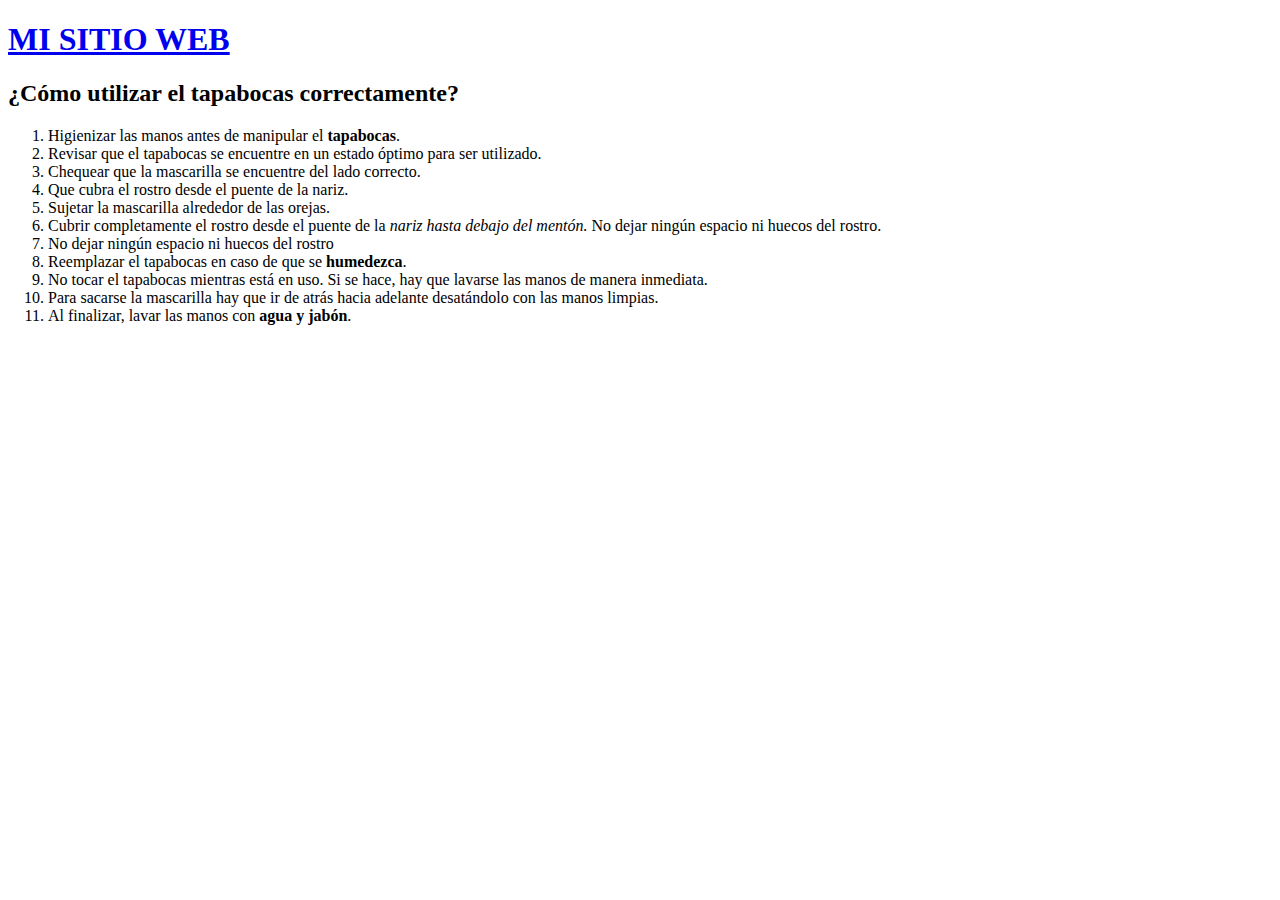
<file: index.html>
<!-- EMMET:  Con sólo presionar : ! se genera la estructura básica. Al igual que en la parte de texto con Lorem ipsum-->


<!DOCTYPE html>
<html lang="en">
<head>
    <meta charset="UTF-8">
    <meta name="viewport" content="width=device-width, initial-scale=1.0">
    <title>LABORATORIO 1</title>
</head>
<body>
     <a href="https://www.behance.net/leticiaotero" target="_blank"><h1><b>MI SITIO WEB</b></h1></a>

 <p>
    <H2>¿Cómo utilizar el tapabocas correctamente?</H2> 
    <ol type="1">
        <li> Higienizar las manos antes de manipular el <strong>tapabocas</strong>.</li>
        <li>Revisar que el tapabocas se encuentre en un estado óptimo para ser utilizado.</li>
        <li>Chequear que la mascarilla se encuentre del lado correcto.</li>
        <li>Que cubra el rostro desde el puente de la nariz.</li>
        <li>Sujetar la mascarilla alrededor de las orejas.</li>
        <li>Cubrir completamente el rostro desde el puente de la <em>nariz hasta debajo del mentón.</em> No dejar ningún espacio ni huecos del rostro.</li>
        <li>No dejar ningún espacio ni huecos del rostro</li>
        <li>Reemplazar el tapabocas en caso de que se <strong>humedezca</strong>.</li>
        <li>No tocar el tapabocas mientras está en uso. Si se hace, hay que lavarse las manos de manera inmediata.</li>
        <li>Para sacarse la mascarilla hay que ir de atrás hacia adelante desatándolo con las manos limpias.
        </li>
        <li>Al finalizar, lavar las manos con <strong>agua y jabón</strong>.</li>

    </ol>   
 </p> 

 <!-- SE PUEDEN ANIDAR LISTAS ORDENADAS  <ol>  EN LISTAS DESORDENADAS <ul> 
    RECORDAR QUE LAS DESORDENADAS VIENEN CON VIÑETAS llamada Disc (circulito relleno), LAS ORDENADAS ELEGIMOS CON type EL ORDEN NUMÉRICO, ALFABETICO, ROMANO, MINUSCULA O MAYÚSCULA -->

<!-- 
 <p> 
  <ol type="a">
     <li>Cuadros sobre tela </li> 
       <ul>Oleos</ul>
       <ul>Acrílicos</ul>
     <li>Cuadros sobre papel</li>
     <li>Cuadros en otros soportes</li>
     <li>Indices
         <ul> <li>subindice 1 </li>
              <li>subindice 2</li>
              <li> subindice 3</li>
        </ul>
     </li>
  </ol>
 </p> -->
 

</body>
</html>
</file>
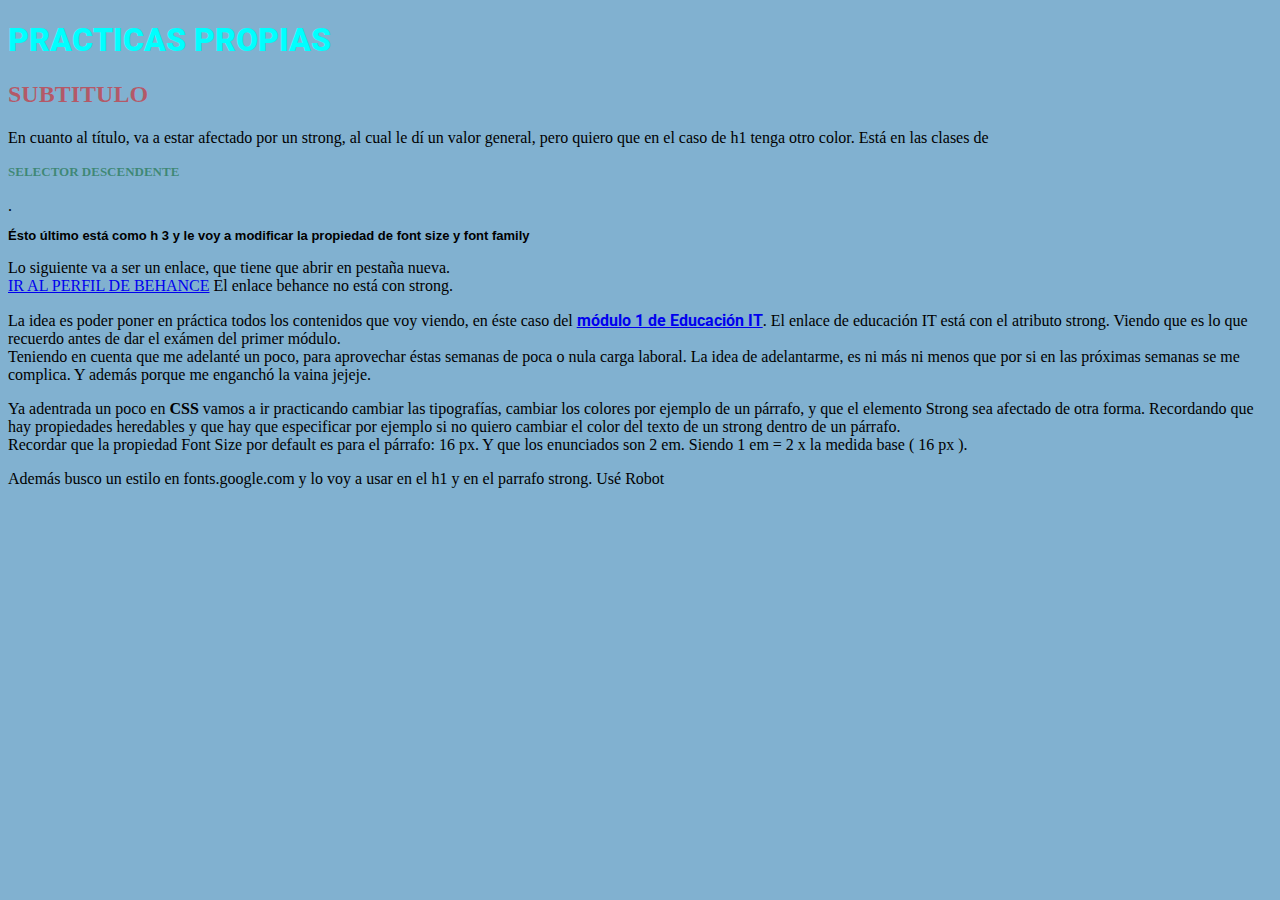
<file: Estilos tipografias y colores.html>
<!DOCTYPE html>
 <html lang="en">
 <head>
    <meta charset="UTF-8">
    <meta name="viewport" content="width=device-width, initial-scale=1.0">
    <title>TIPOGRAFIAS Y COLORES</title>
    <link rel="stylesheet" href="Estilos tipografias y colores.css">
   <link rel="shortcut icon" href="img/pngwing.com (43).png" type="image/x-icon">

 </head>

 <body>

  <!-- Recordar que para Referenciar a el archivo css, va debajo de Title en el head, y se escribe "link" Y hau que referenciarlo por supuesto a la carpeta que contiene la hoja de estilos css -->  

    <h1> <strong>PRACTICAS PROPIAS</strong></h1>
    <h2><strong>SUBTITULO</strong></h2>

    <p>
        En cuanto al título, va a estar afectado por un strong, al cual le dí un valor general, pero quiero que en el caso de h1 tenga otro color. Está en las clases de <strong><h4>SELECTOR DESCENDENTE</h4></strong>. <h3>Ésto último está como h 3 y le voy a modificar la propiedad de font size y font family</h3>  
    </p> 

    <p> Lo siguiente va a ser un enlace, que tiene que abrir en pestaña nueva. <br>
        <a href="https://www.behance.net/leticiaotero" target="_blank">IR AL PERFIL DE BEHANCE</a> El enlace behance no está con strong. 
    </p>

    <P>
        La idea es poder poner en práctica todos los contenidos que voy viendo, en éste caso del <strong> <a href="https://www.educacionit.com/" target="_blank">módulo 1 de Educación IT</a></strong>. El enlace de educación IT está con el atributo strong. Viendo que es lo que recuerdo antes de dar el exámen del primer módulo. <br>
        Teniendo en cuenta que me adelanté un poco, para aprovechar éstas semanas de poca o nula carga laboral. La idea de adelantarme, es ni más ni menos que por si en las próximas semanas se me complica. Y además porque me enganchó la vaina jejeje. 
    </P>

    <p>
        Ya adentrada un poco en <b>CSS</b> vamos a ir practicando cambiar las tipografías, cambiar los colores por ejemplo de un párrafo, y que el elemento Strong sea afectado de otra forma. Recordando que hay propiedades heredables y que hay que especificar por ejemplo si no quiero cambiar el color del texto de un strong dentro de un párrafo. <br>
        Recordar que la propiedad Font Size por default es para el párrafo: 16 px. Y que los enunciados son 2 em. Siendo 1 em = 2 x la medida base ( 16 px ).
    </p>

    <P>Además busco un estilo en fonts.google.com y lo voy a usar en el h1 y en el parrafo strong. Usé Robot 
    </P>




 </body>
 </html>
</file>
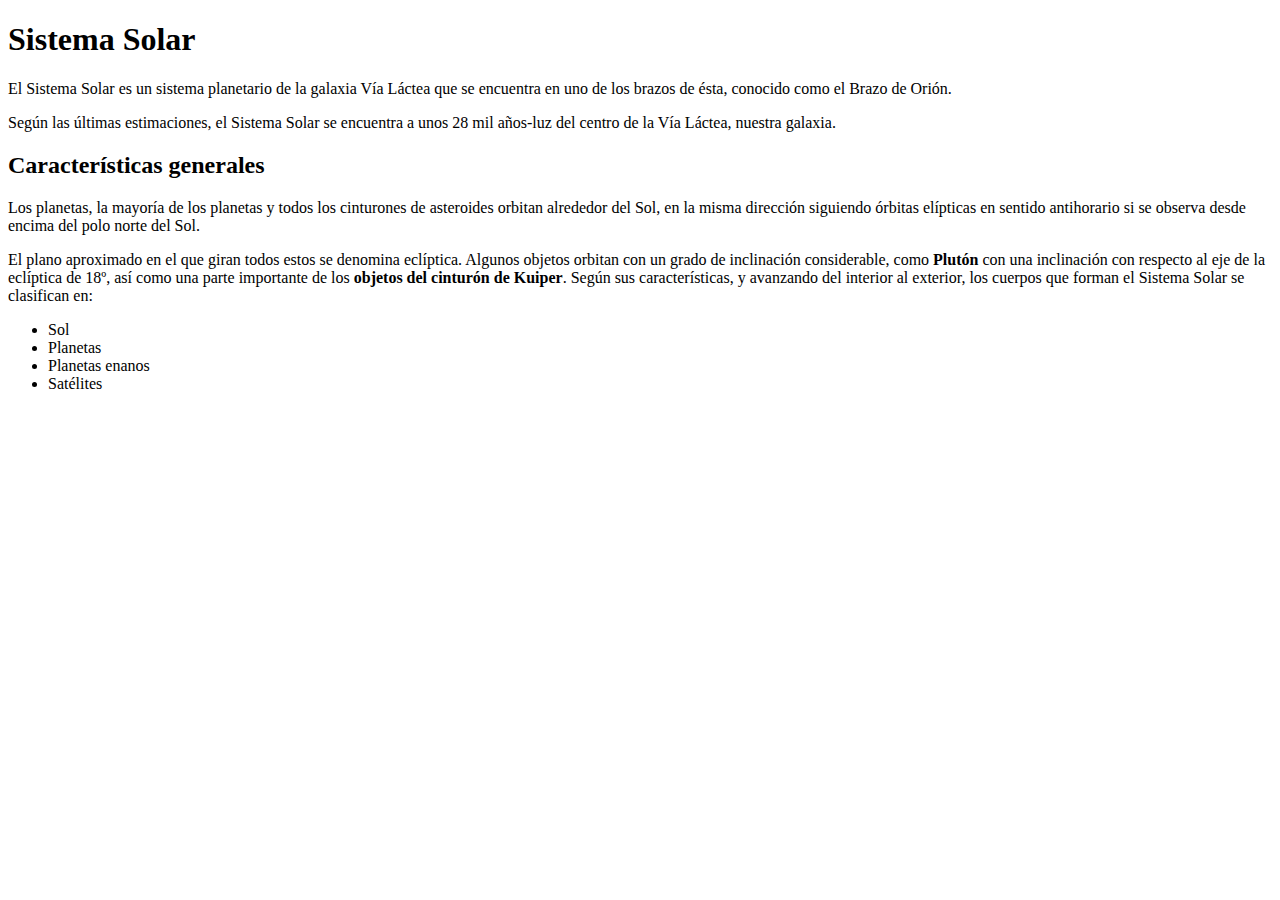
<file: index2.html>
<!DOCTYPE html>
<html lang="en">
<head>
    <meta charset="UTF-8">
    <meta name="viewport" content="width=device-width, initial-scale=1.0">
    <title>EJERCICIO 1</title>
</head>
<body>
    <!-- EJERCICIO LABORATORIO 2- MODULO 1-->
       <h1> <strong>Sistema Solar</strong></h1>

     <p>El Sistema Solar es un sistema planetario de la galaxia Vía Láctea que se encuentra en uno de los    brazos de ésta, conocido como el Brazo de Orión.
     </p>
     <p> Según las últimas estimaciones, el Sistema Solar se encuentra a unos 28 mil años-luz del centro de la Vía Láctea, nuestra galaxia.
     </p> 

     <h2>Características generales</h2>
        <p>Los planetas, la mayoría de los planetas y todos los cinturones de asteroides orbitan alrededor del 
            Sol, en la misma dirección siguiendo órbitas elípticas en sentido antihorario si se observa desde encima del polo norte del Sol.
        </p> 
        <p> 
         El plano aproximado en el que giran todos estos se denomina eclíptica. Algunos objetos orbitan con un grado de inclinación considerable, como <strong>Plutón</strong> con una inclinación con respecto al eje de la eclíptica de 18º, así como una parte importante de los <strong>objetos del cinturón de Kuiper</strong>. Según sus características, y avanzando del interior al exterior, los cuerpos que forman el Sistema Solar se clasifican en:
        </p> 
          <ul>
            <li>Sol</li>
            <li>Planetas</li>
            <li>Planetas enanos</li>
            <li>Satélites</li>
          </ul>
       
         
    </body>
</html>
</file>
<file: Estilos tipografias y colores.css>
@import url('https://fonts.googleapis.com/css2?family=Roboto:wght@300;700&display=swap');

h1{font-family: 'Roboto', sans-serif;}
p strong {font-family: 'Roboto', sans-serif;}
h3{ font-size: small; font-family: Verdana, Geneva, Tahoma, sans-serif;}

body {background-color: #136ca788;color: black;}

strong{color: #e00d0d88;}

h1 strong{color: aqua;}
h4 strong{color: #04642488;}
h4{ font-size:small;}
</file>
